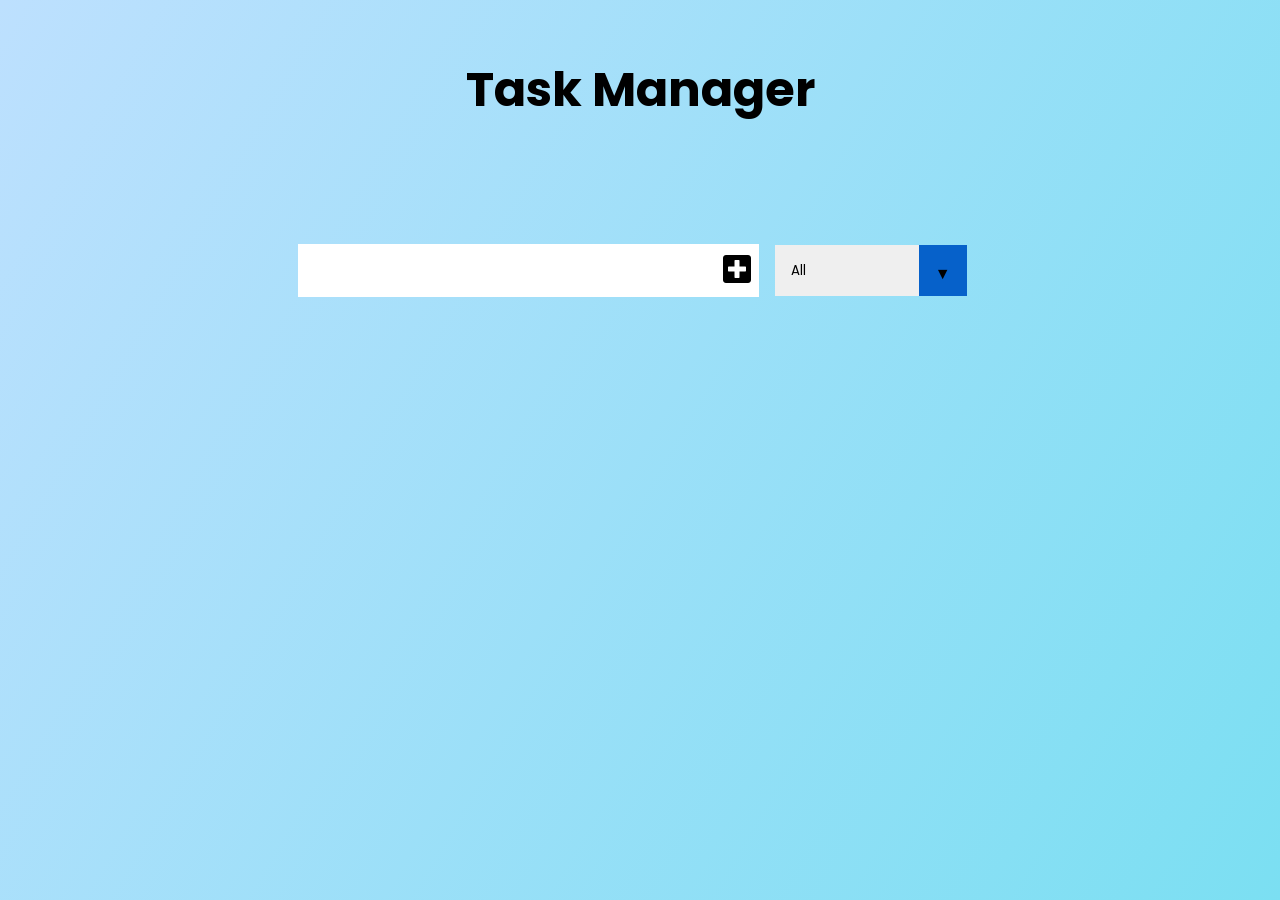
<file: 8 - Task Manager App/index.html>
<!DOCTYPE html>
<html lang="en">
  <head>
    <meta charset="UTF-8" />
    <meta name="viewport" content="width=device-width, initial-scale=1.0" />
    <title>Task Manager</title>

    <!-- Fonts -->
    <link
      href="https://fonts.googleapis.com/css?family=Poppins&display=swap"
      rel="stylesheet"
    />

    <!-- Icons -->
    <link
      rel="stylesheet"
      href="https://cdnjs.cloudflare.com/ajax/libs/font-awesome/5.12.1/css/all.min.css"
      integrity="sha256-mmgLkCYLUQbXn0B1SRqzHar6dCnv9oZFPEC1g1cwlkk="
      crossorigin="anonymous"
    />

    <!-- External CSS Link -->
    <link rel="stylesheet" href="./styles.css" />
  </head>

  <body>
    <!-- Header Text -->
    <header>
      <h1>Task Manager</h1>
    </header>

    <!-- To-do Form -->
    <form>
      <input type="text" class="todo-input"/>

      <button class="todo-button" type="submit">
        <i class="fas fa-plus-square"></i>
      </button>

      <div class="select">
        <select name="todos" class="filter-todo">
          <option value="all">All</option>
          <option value="completed">Completed</option>
          <option value="uncompleted">Uncompleted</option>
        </select>
      </div>
    </form>

    <!-- List of To-dos -->
    <div class="todo-container">
      <ul class="todo-list"></ul>
    </div>

    <script src="./app.js"></script>
  </body>
</html>
</file>
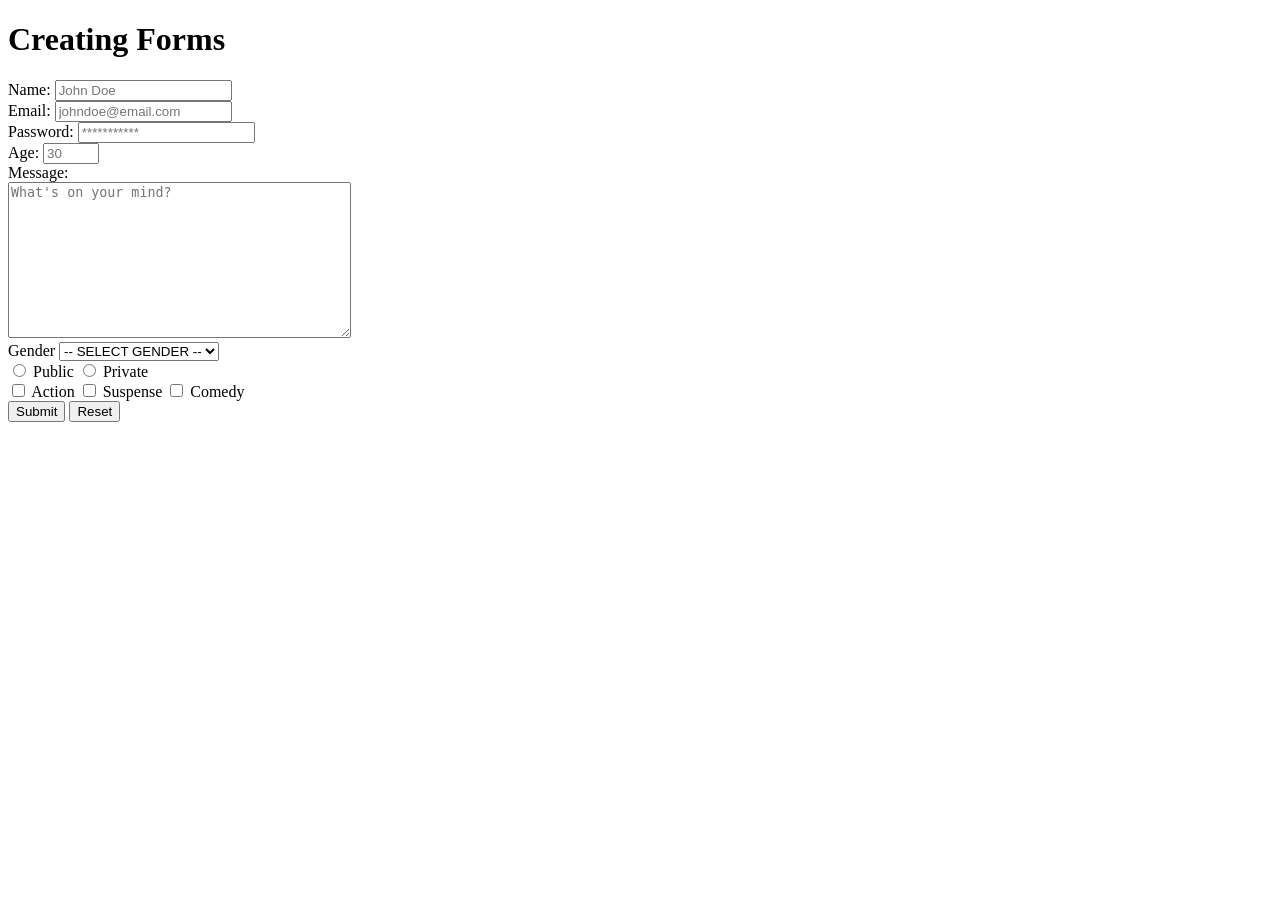
<file: 3 - HTML/forms.html>
<!DOCTYPE html>
<html lang="en">
<head>
    <meta charset="UTF-8">
    <meta name="viewport" content="width=device-width, initial-scale=1.0">
    <title>Document</title>
</head>
<body>
    <h1>Creating Forms</h1>
    <form action="">
        <div> 
            <label for="fullname-id">Name:</label>
            <input type="text" name="user-fullname" id="fullname-id" placeholder="John Doe" required>
        </div>

        <div>
            <label for="email-id">Email:</label>
            <input type="email" name="user-email" id="email-id" placeholder="johndoe@email.com" required>
        </div>

        <div>
            <label for="password-id">Password:</label>   
           <input type="password" name="user-password" id="password-id" placeholder="***********" required>
        </div>

        <div>
            <label for="age-id">Age:</label>
            <input type="number" name="user-age" id="age-id" placeholder="30" min="18" max="100" required>
        </div>
        <div>
            <label for="message-id">Message:</label>
            <br>
            <textarea name="user-message" id="message-id" placeholder="What's on your mind?" cols="40" rows="10"></textarea>
        </div>
        <div>
            <label for="gender-id">Gender</label>
            <select name="user-gender" id="gender-id">
                <option value="none" selected disabled hidden>-- SELECT GENDER --</option>
                <option value="M">Male</option>
                <option value="F">Female</option>
                <option value="O">Others</option>
            </select>
        </div>

        <div>
            <input type="radio" name="profile-status" id="public-id" value="Public">
            <label for="public-id">Public</label>

            <input type="radio" name="profile-status" id="private-id" value="Private">
            <label for="private-id">Private</label>
        </div>

        <div>
            <input type="checkbox" name="genre" id="action-id" value="action">
            <label for="action-id">Action</label>
            <input type="checkbox" name="genre" id="suspense-id" value="suspense">
            <label for="suspense-id">Suspense</label>
            <input type="checkbox" name="genre" id="comedy-id" value="comedy">
            <label for="comedy-id">Comedy</label>
        </div>

        <button type="submit">Submit</button>
        <button type="reset">Reset</button>
    </form>
</body>
</html>
</file>
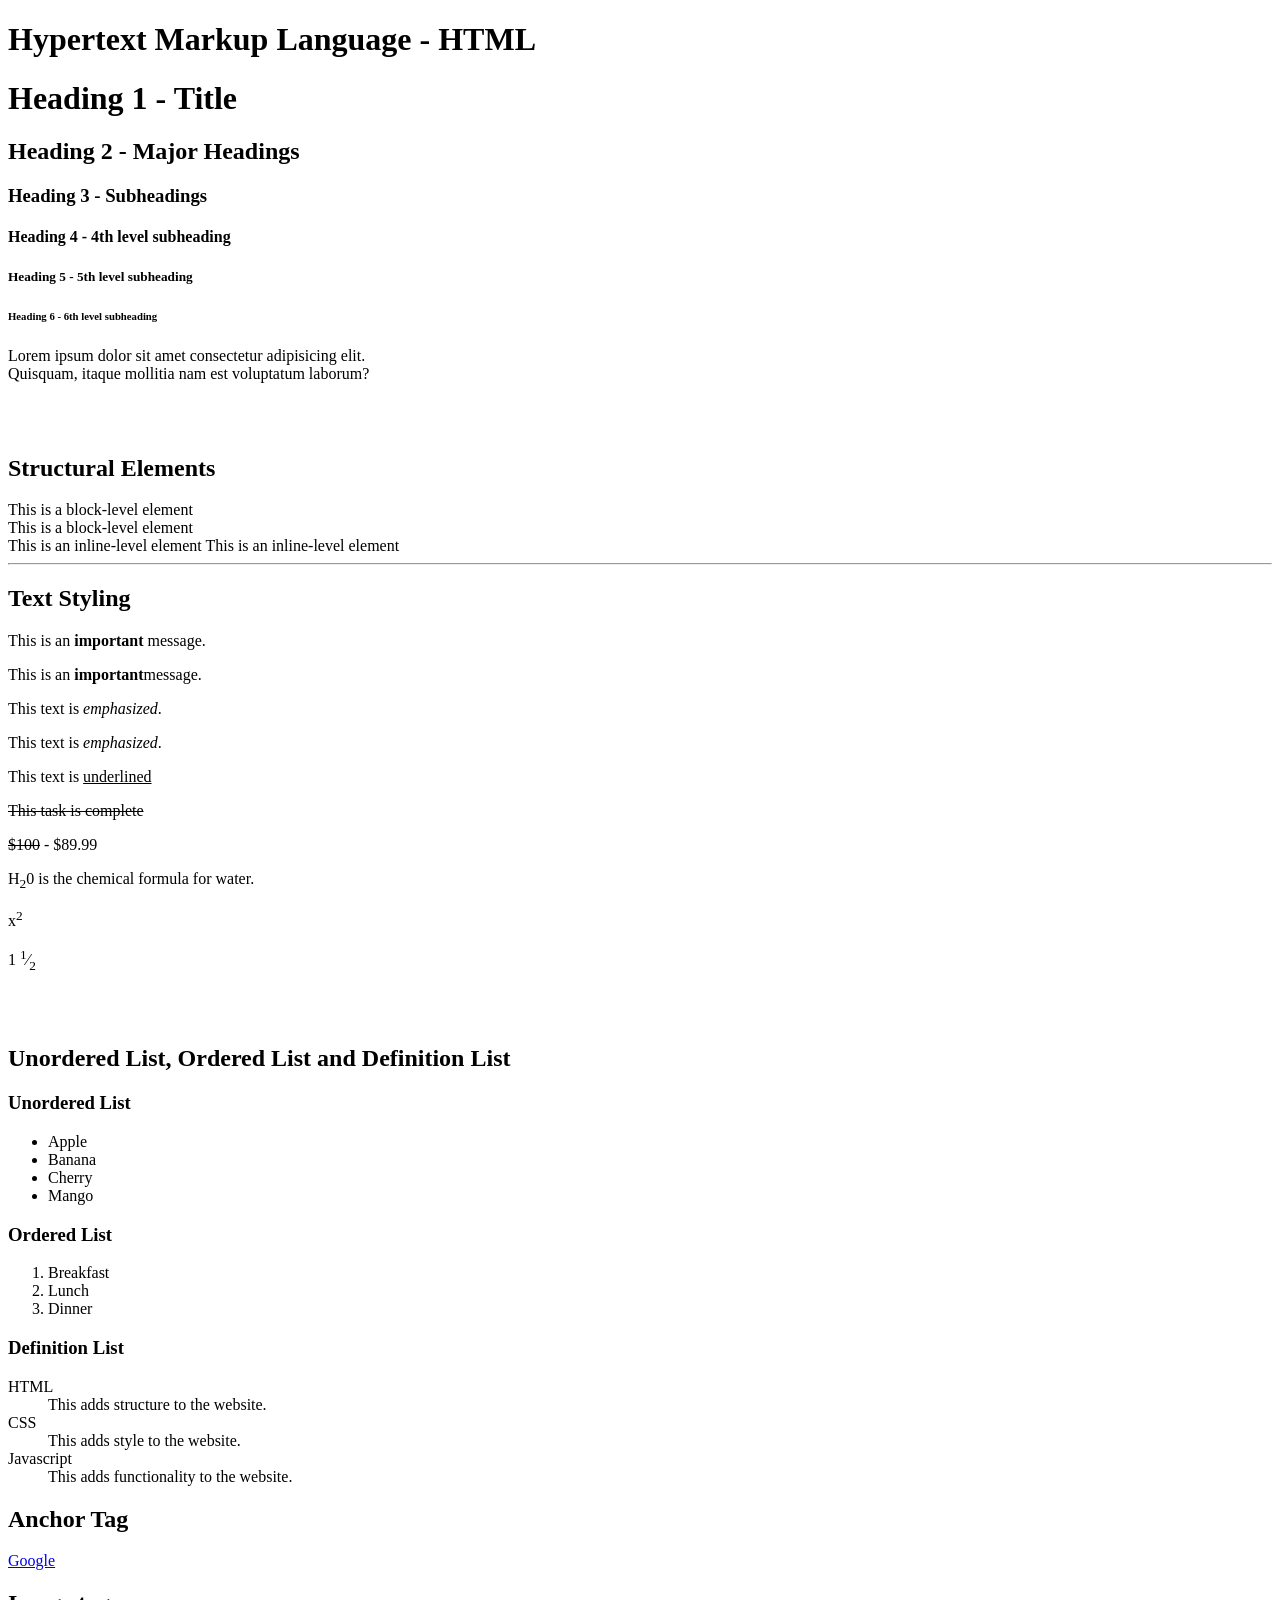
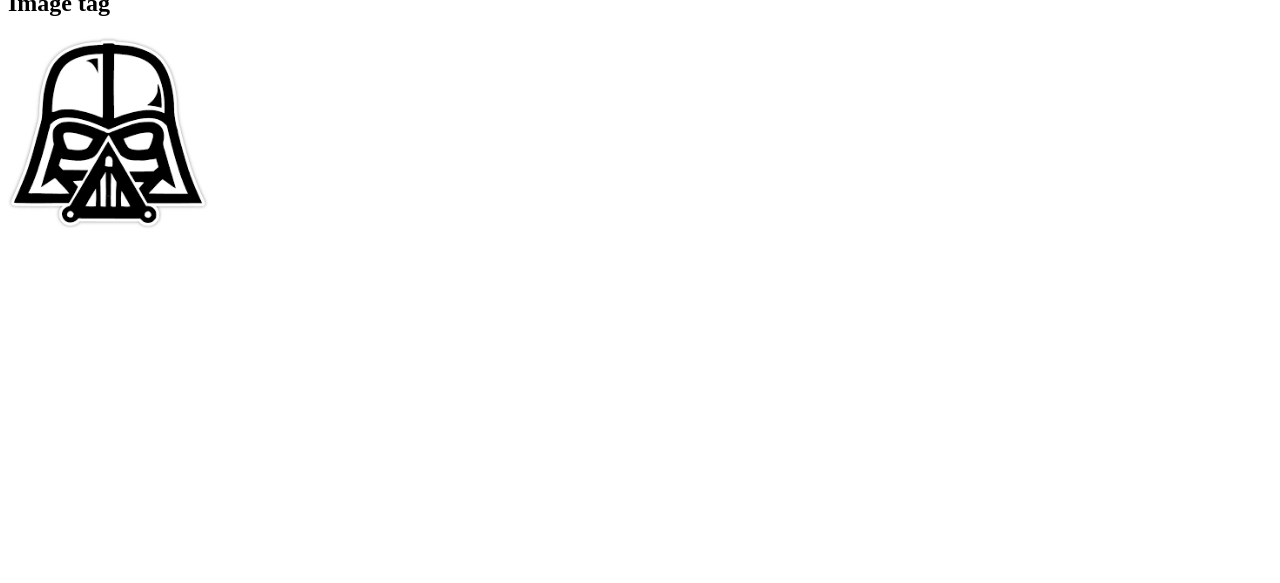
<file: 3 - HTML/typography.html>
<!DOCTYPE html>
<html lang="en">
<head>
    <meta charset="UTF-8">
    <meta name="viewport" content="width=device-width, initial-scale=1.0">
    <title>HTML Typography</title>
</head>
<body>
    <h1>Hypertext Markup Language - HTML</h1>
    <h1>Heading 1 - Title</h1>
    <h2>Heading 2 - Major Headings</h2>
    <h3>Heading 3 - Subheadings</h3>
    <h4>Heading 4 - 4th level subheading</h4>
    <h5>Heading 5 - 5th level subheading</h5>
    <h6>Heading 6 - 6th level subheading</h6>

    <!-- Paragraph -->
    <p>Lorem ipsum dolor sit amet consectetur adipisicing elit. <br>Quisquam, itaque mollitia nam est voluptatum laborum?</p>

    <!-- Break Tag -->
    <br><br>

    <h2>Structural Elements</h2>
    <div>This is a block-level element</div>
    <div>This is a block-level element</div>
    <span>This is an inline-level element</span>
    <span>This is an inline-level element</span>

    <!-- Horizontal rule -->
    <hr>

    <h2>Text Styling</h2>
    <p>This is an <b>important</b> message.</p>
    <p>This is an <strong>important</strong>message.</p>
    <p>This text is <i>emphasized</i>.</p>
    <p>This text is <em>emphasized</em>.</p>
    <p>This text is <u>underlined</u></p>
    <p><s>This task is complete</s></p>
    <p><s>$100</s> - $89.99</p>

    <!-- Subscript -->
    <p>H<sub>2</sub>0 is the chemical formula for water.</p>
    <!-- Superscript -->
    <p>x<sup>2</sup></p>
    <!-- Display a fraction -->
    <p>1 <sup>1</sup>&frasl;<sub>2</sub></p>
    <br><br>

    <h2>Unordered List, Ordered List and Definition List</h2>
    <h3>Unordered List</h3>
    <ul>
        <!-- ul - Unordered List -->
        <!-- li - list item -->
        <li>Apple</li>
        <li>Banana</li>
        <li>Cherry</li>
        <li>Mango</li>
    </ul>
   
    <h3>Ordered List</h3>
    <ol type="1">
        <!-- Numbers, Alphabet, Roman Numerals -->
        <li>Breakfast</li>
        <li>Lunch</li>
        <li>Dinner</li>
    </ol>

    <h3>Definition List</h3>
    <!-- dl - Definition List -->
    <!-- dt - description term -->
    <!-- dd - description definition -->
    <dl>
        <dt>HTML</dt>
        <dd>This adds structure to the website.</dd>
        <dt>CSS</dt>
        <dd>This adds style to the website.</dd>
        <dt>Javascript</dt>
        <dd>This adds functionality to the website.</dd>
    </dl>

    <h2>Anchor Tag</h2>
    <a href="https://www.google.com/" target="_blank">Google</a>
    <!-- Purple - Visited -->
    <!-- Blue - Not yet visited -->

    <h2>Image tag</h2>
    <!-- src - source -->
    <!-- alt - alternative text -->
    <img src="[data-uri]" alt="Darth Vader" width="200px">

    <!-- Break Tag -->
    <br><br><br><br>
    <br><br><br><br>
    <br><br><br><br>
    <br><br><br><br>
    <br><br><br><br>
</body>
</html>
</file>
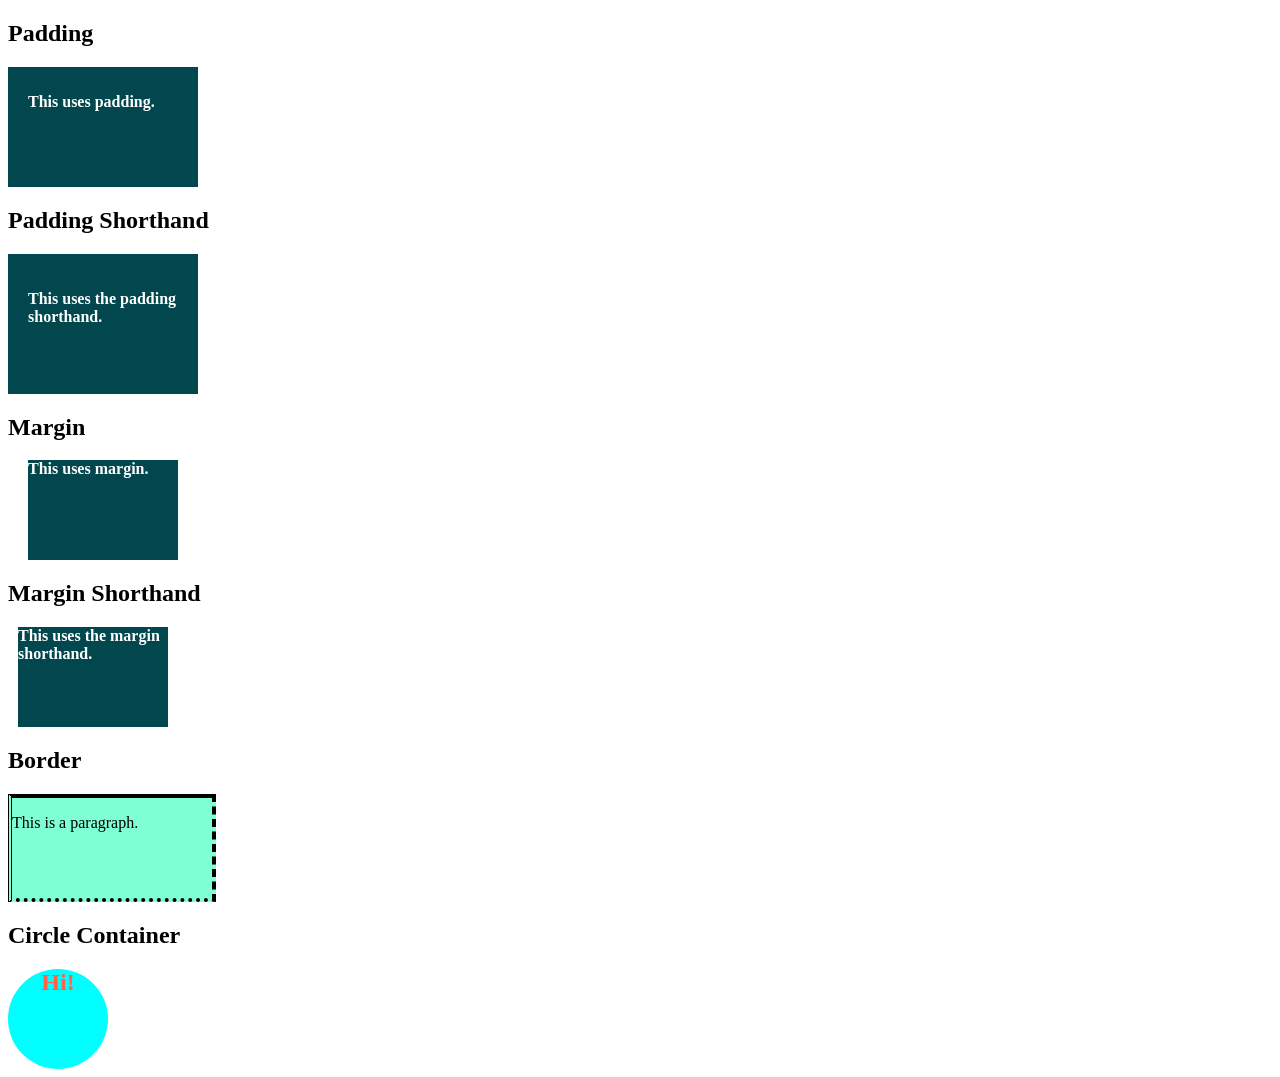
<file: 4 - CSS Basics/box-model.html>
<!DOCTYPE html>
<html lang="en">
  <head>
    <meta charset="UTF-8">
    <meta name="viewport" content="width=device-width, initial-scale=1.0">
    <title>CSS Padding, Margin and Border</title>
    <link rel="stylesheet" href="./box-model.css">
    <style>
      /* Internal Styles */
      .box {
        background-color: #02474d;
        height: 100px;
        width: 150px;
        color: white;
        font-weight: bolder;
      }
    </style>
  </head>

  <body>
    <h2>Padding</h2>
    <div class="box box1">
      <p>This uses padding.</p>
    </div>

    <h2>Padding Shorthand</h2>
    <div class="box box2">
      <p>This uses the padding shorthand.</p>
    </div>

    <h2>Margin</h2>
    <div class="box box3">
      <p class="parag1">This uses margin.</p>
    </div>

    <h2>Margin Shorthand</h2>
    <div class="box box4">
      <p class="parag2">This uses the margin shorthand.</p>
    </div>

    <h2>Border</h2>
    <div class="mix-borders">
      <p class="my-parag">This is a paragraph.</p>
    </div>

    <h2>Circle Container</h2>
    <div class="circle-container">
      <h2 style="text-align: center;">Hi!</h2>
    </div>
  </body>
</html>
</file>
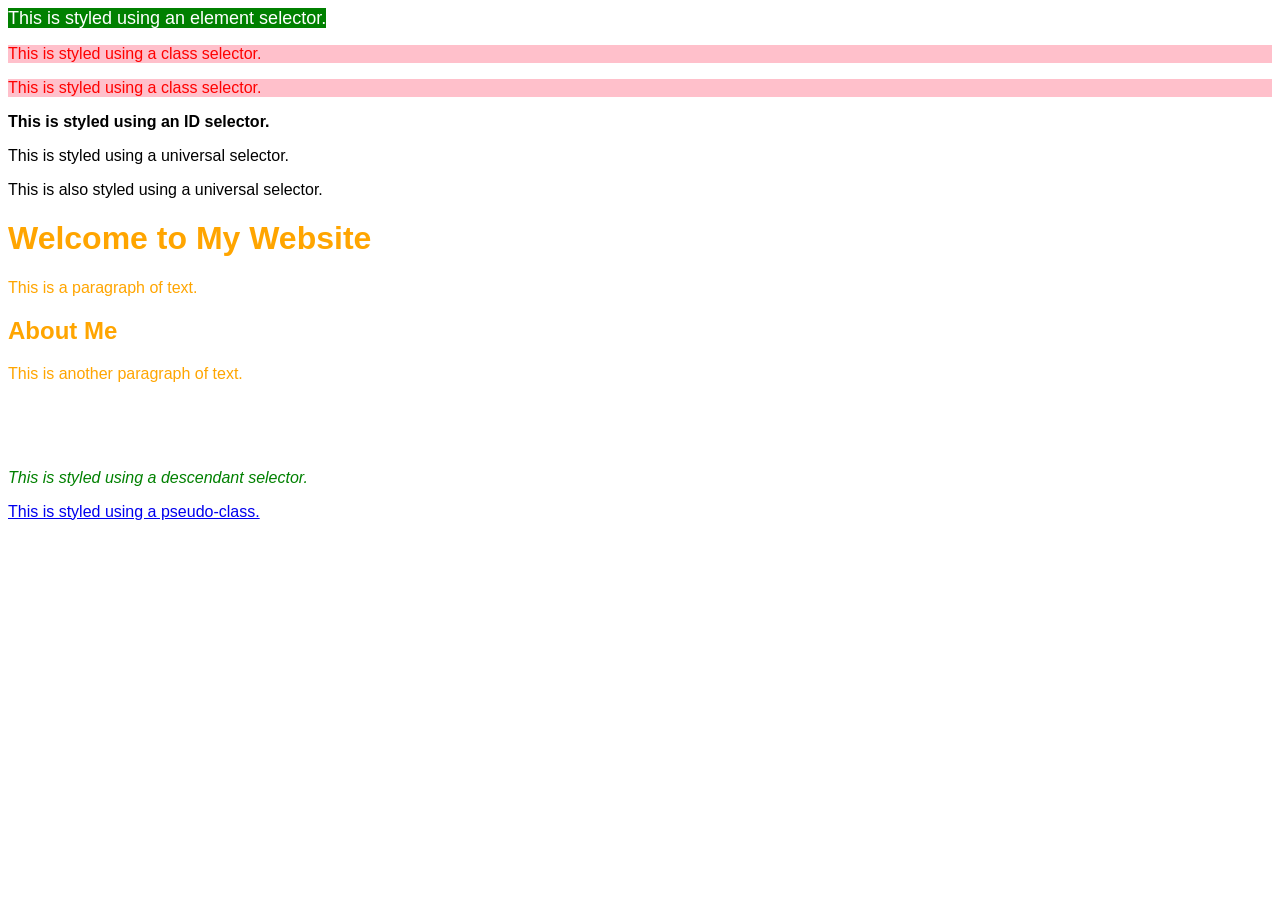
<file: 4 - CSS Basics/selectors.html>
<!DOCTYPE html>
<html lang="en">
  <head>
    <meta charset="UTF-8" />
    <meta name="viewport" content="width=device-width, initial-scale=1.0" />
    <title>CSS Selectors</title>
    <link rel="stylesheet" href="./selectors.css" />
  </head>
  <body>
    <!-- Element Selector -->
    <span>This is styled using an element selector.</span>

    <!-- Class Selector -->
    <p class="intro-paragraphs">This is styled using a class selector.</p>
    <p class="intro-paragraphs">This is styled using a class selector.</p>

    <!-- ID Selector -->
    <p id="main-heading">This is styled using an ID selector.</p>

    <!-- Universal Selector -->
    <p>This is styled using a universal selector.</p>
    <p>This is also styled using a universal selector.</p>

    <!-- Grouping Selector -->
    <h1>Welcome to My Website</h1>
    <p class="about-content">This is a paragraph of text.</p>
    <h2>About Me</h2>
    <p class="about-content">This is another paragraph of text.</p>
    <br /><br /><br />

    <!-- Descendant Selector -->
    <div class="article-container">
      <p>This is styled using a descendant selector.</p>
    </div>

    <!-- Pseudo-classes -->
    <a href="#">This is styled using a pseudo-class.</a>
  </body>
</html>
</file>
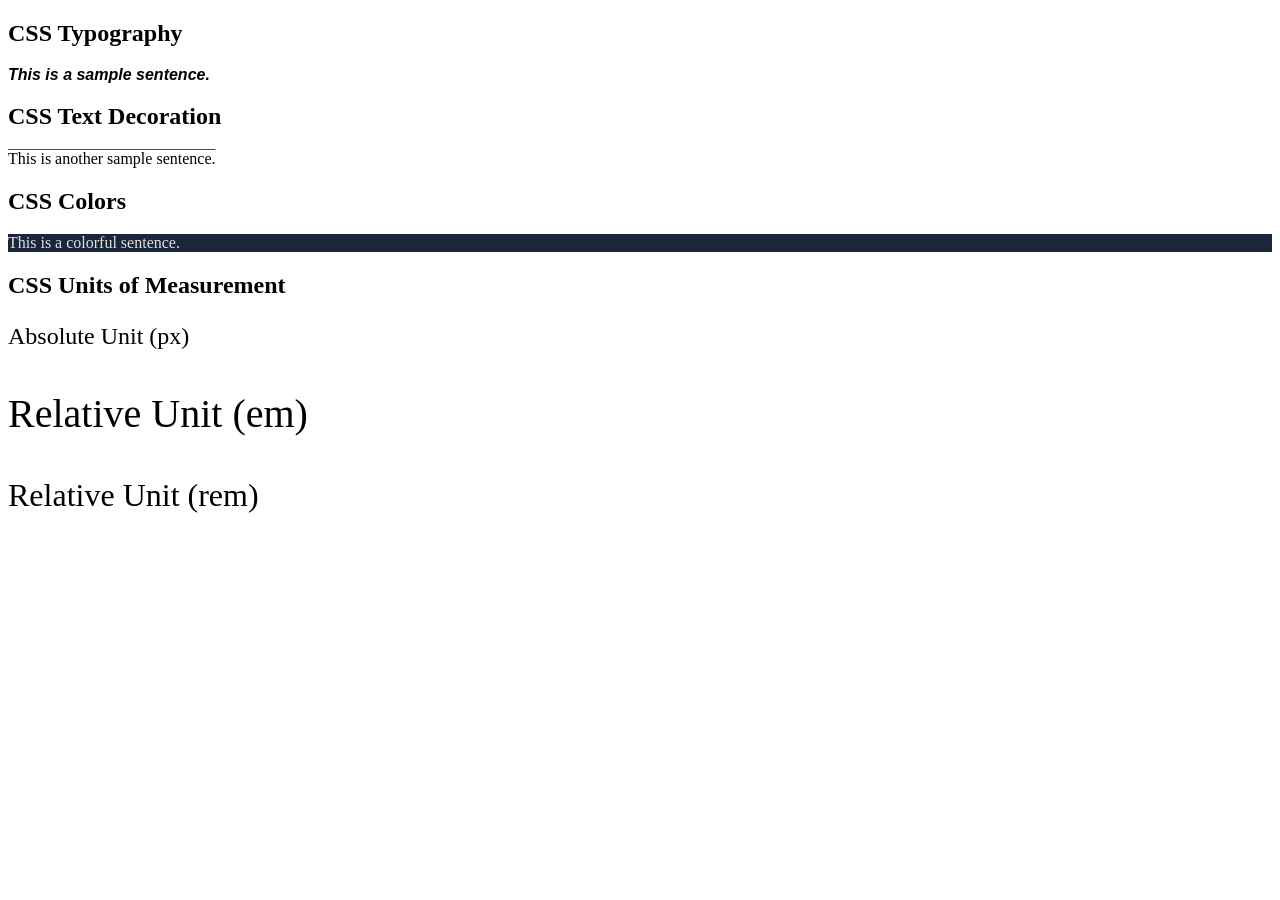
<file: 4 - CSS Basics/styling-essentials.html>
<!DOCTYPE html>
<html lang="en">
  <head>
    <meta charset="UTF-8" />
    <meta name="viewport" content="width=device-width, initial-scale=1.0" />
    <title>CSS Basics: Typography, Text Decoration, Colors and Units</title>
    <link rel="stylesheet" href="styling-essentials.css">
  </head>
  <body>
    <h2>CSS Typography</h2>
    <div id="text-styling">This is a sample sentence.</div>

    <h2>CSS Text Decoration</h2>
    <div id="text-decoration">This is another sample sentence.</div>

    <h2>CSS Colors</h2>
    <div id="colors">This is a colorful sentence.</div>

    <h2>CSS Units of Measurement</h2>
    <p id="absolute-unit-px">Absolute Unit (px)</p>
    <div style="font-size: 20px;">
      <p id="relative-unit-em">Relative Unit (em)</p>
      <p id="relative-unit-rem">Relative Unit (rem)</p>
    </div>
  </body>
</html>
</file>
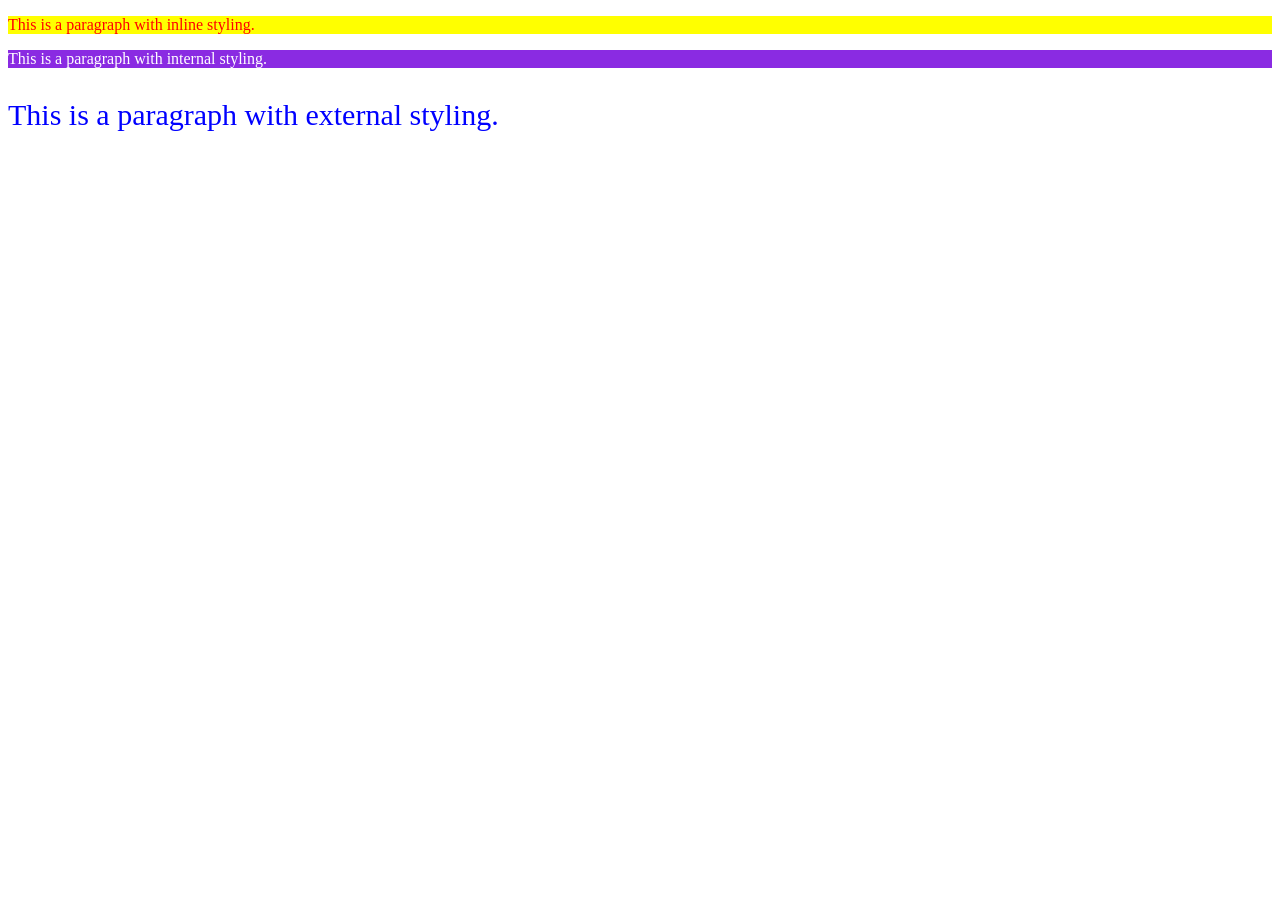
<file: 4 - CSS Basics/three-ways.html>
<!DOCTYPE html>
<html lang="en">
  <head>
    <meta charset="UTF-8" />
    <meta name="viewport" content="width=device-width, initial-scale=1.0" />
    <title>CSS Three Ways</title>
    <!-- External Styling -->
    <link rel="stylesheet" href="three-ways.css">
    <!-- Internal Styling -->
     <style>
        #internal-styling{
            color: white;
            background-color: blueviolet;
        }
     </style>
  </head>
  <body>
    <!-- Inline Styling -->
    <p style="color: red; background-color: yellow;">This is a paragraph with inline styling.</p>

    <!-- Internal Styling -->
    <p id="internal-styling">This is a paragraph with internal styling.</p>

    <!-- External Styling -->
    <p id="external-styling">This is a paragraph with external styling.</p>
  </body>
</html>
</file>
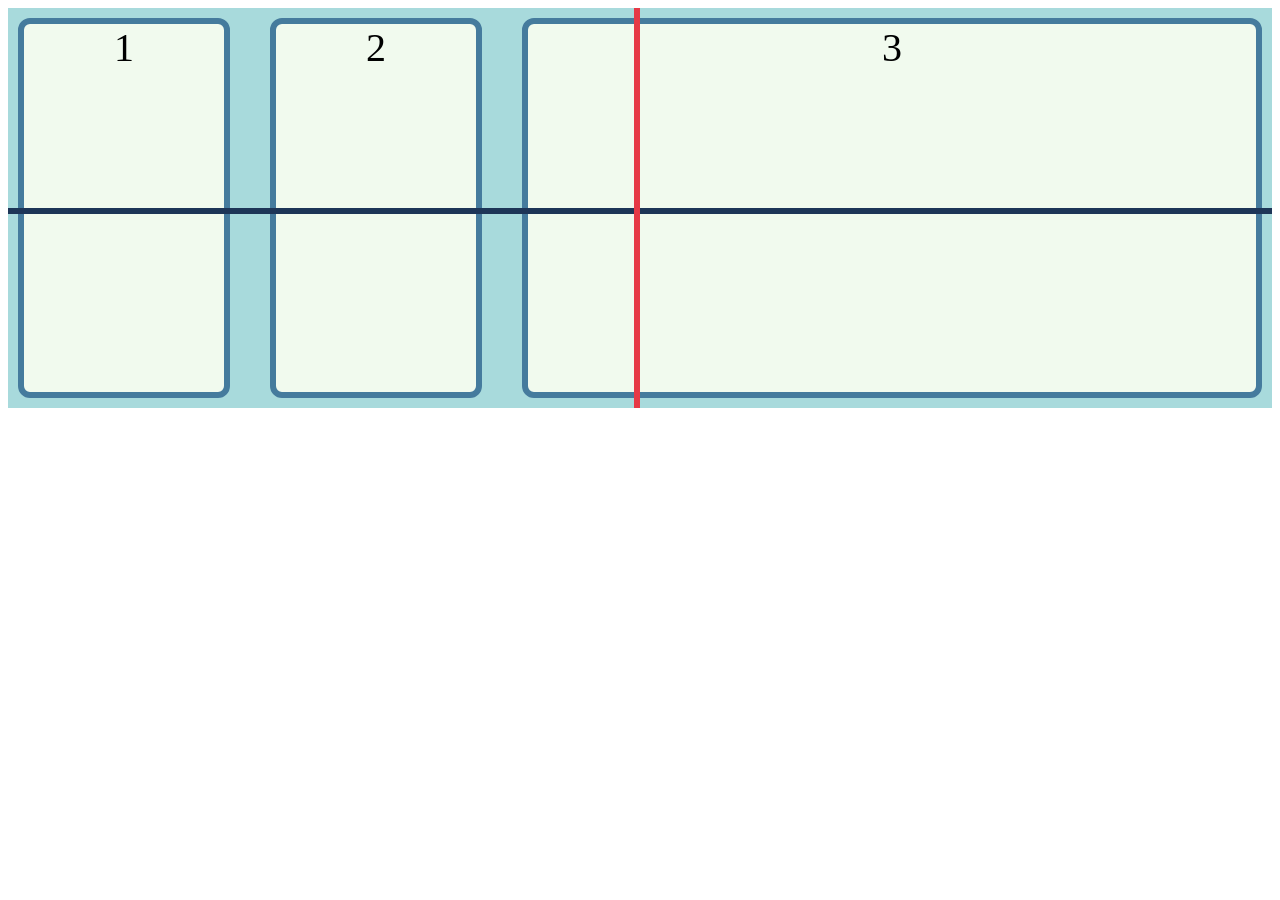
<file: 5 - Intermediate CSS/flexbox.html>
<!DOCTYPE html>
<html lang="en">
  <head>
    <meta charset="UTF-8" />
    <meta name="viewport" content="width=device-width, initial-scale=1.0" />
    <title>CSS Flexbox</title>
    <style>
      .container {
        height: 400px;
        background-color: #a8dadc;
        position: relative;
        overflow: hidden;
      }

      .flexItems {
        width: 200px;
        margin: 10px;
        border: 6px #457b9d solid;
        border-radius: 12px;
        background-color: #f1faee;
        text-align: center;
        font-size: 40px;
      }

      .cross-axis {
        position: absolute;
        right: 50%;
        height: 1080px;
        width: 6px;
        background-color: #e63946;
      }

      .main-axis {
        position: absolute;
        top: 50%;
        height: 6px;
        width: 2160px;
        background-color: #1d3557;
      }
    </style>
    <link rel="stylesheet" href="./flexbox.css" />
  </head>
  <body>
    <div class="container flexContainer">
      <div class="flexItems flexItem1">1</div>
      <div class="flexItems flexItem2">2</div>
      <div class="flexItems flexItem3">3</div>

      <!-- The axes are for discussion purposes only -->
      <div class="axis main-axis"></div>
      <div class="axis cross-axis"></div>
    </div>
  </body>
</html>
</file>
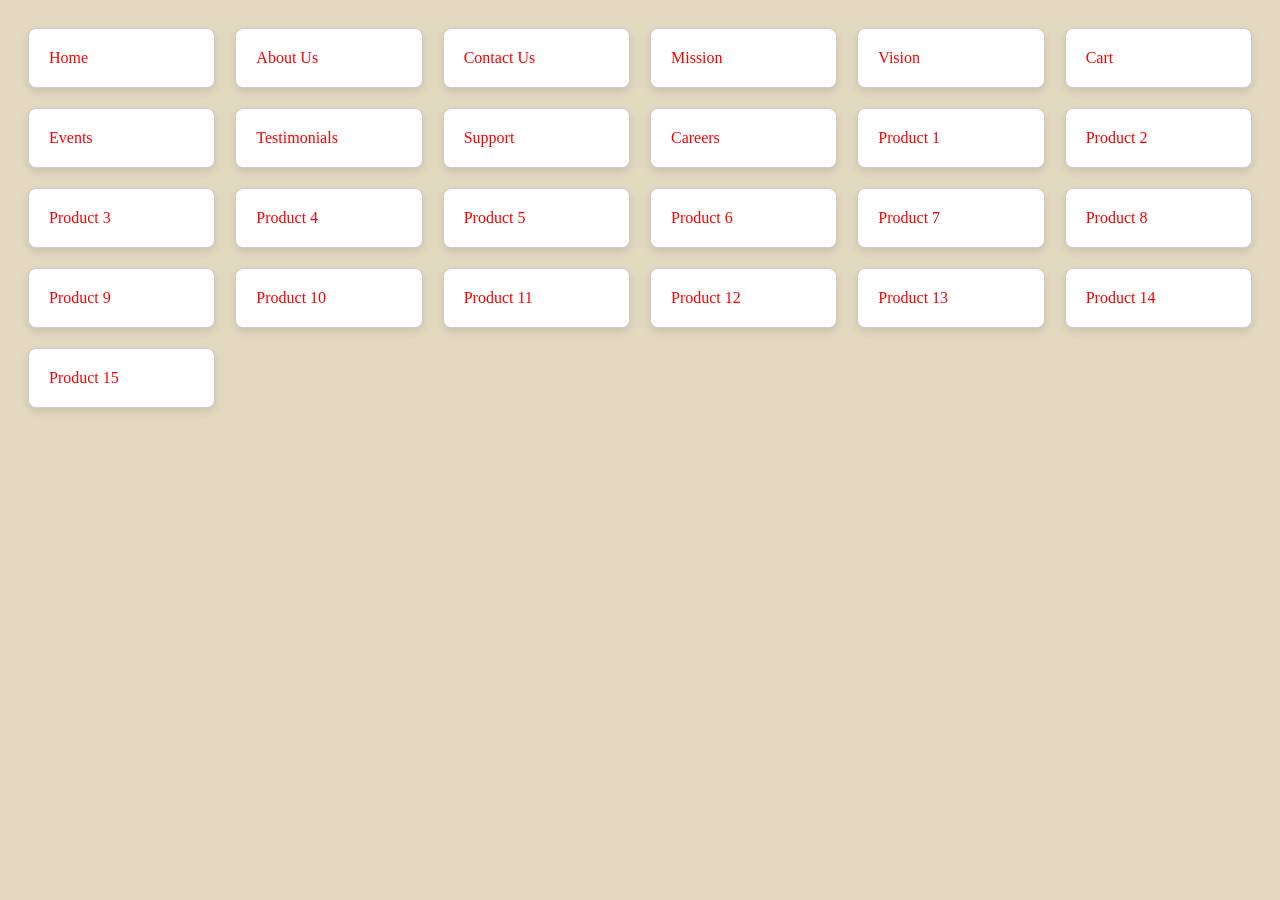
<file: 5 - Intermediate CSS/grid.html>
<!DOCTYPE html>
<html lang="en">
  <head>
    <meta charset="UTF-8" />
    <meta name="viewport" content="width=device-width, initial-scale=1.0" />
    <title>CSS Grid</title>
    <style>
      html {
        font-size: 16px;
      }

      body {
        background-color: #e3d9c1;
      }

      .gridContainer {
        padding: 20px;
      }

      .gridItem {
        background-color: #fff;
        border: 1px solid #ccc;
        border-radius: 8px;
        padding: 20px;
        box-shadow: 0 4px 8px rgba(0, 0, 0, 0.1);
        transition: transform 0.3s ease;
      }

      .gridItem:hover {
        transform: translateY(-5px);
        box-shadow: 0 8px 16px rgba(0, 0, 0, 0.1);
      }
    </style>
    <link rel="stylesheet" href="./grid.css" />
  </head>
  <body>
    <div class="gridContainer">
      <div class="gridItem gridItem1">Home</div>
      <div class="gridItem gridItem2">About Us</div>
      <div class="gridItem gridItem4">Contact Us</div>
      <div class="gridItem gridItem4">Mission</div>
      <div class="gridItem gridItem5">Vision</div>
      <div class="gridItem gridItem6">Cart</div>
      <div class="gridItem gridItem7">Events</div>
      <div class="gridItem gridItem8">Testimonials</div>
      <div class="gridItem gridItem9">Support</div>
      <div class="gridItem gridItem10">Careers</div>
      <div class="gridItem gridItem11">Product 1</div>
      <div class="gridItem gridItem12">Product 2</div>
      <div class="gridItem gridItem13">Product 3</div>
      <div class="gridItem gridItem14">Product 4</div>
      <div class="gridItem gridItem15">Product 5</div>
      <div class="gridItem gridItem16">Product 6</div>
      <div class="gridItem gridItem17">Product 7</div>
      <div class="gridItem gridItem18">Product 8</div>
      <div class="gridItem gridItem19">Product 9</div>
      <div class="gridItem gridItem20">Product 10</div>
      <div class="gridItem gridItem21">Product 11</div>
      <div class="gridItem gridItem22">Product 12</div>
      <div class="gridItem gridItem23">Product 13</div>
      <div class="gridItem gridItem24">Product 14</div>
      <div class="gridItem gridItem25">Product 15</div>
    </div>
  </body>
</html>
</file>
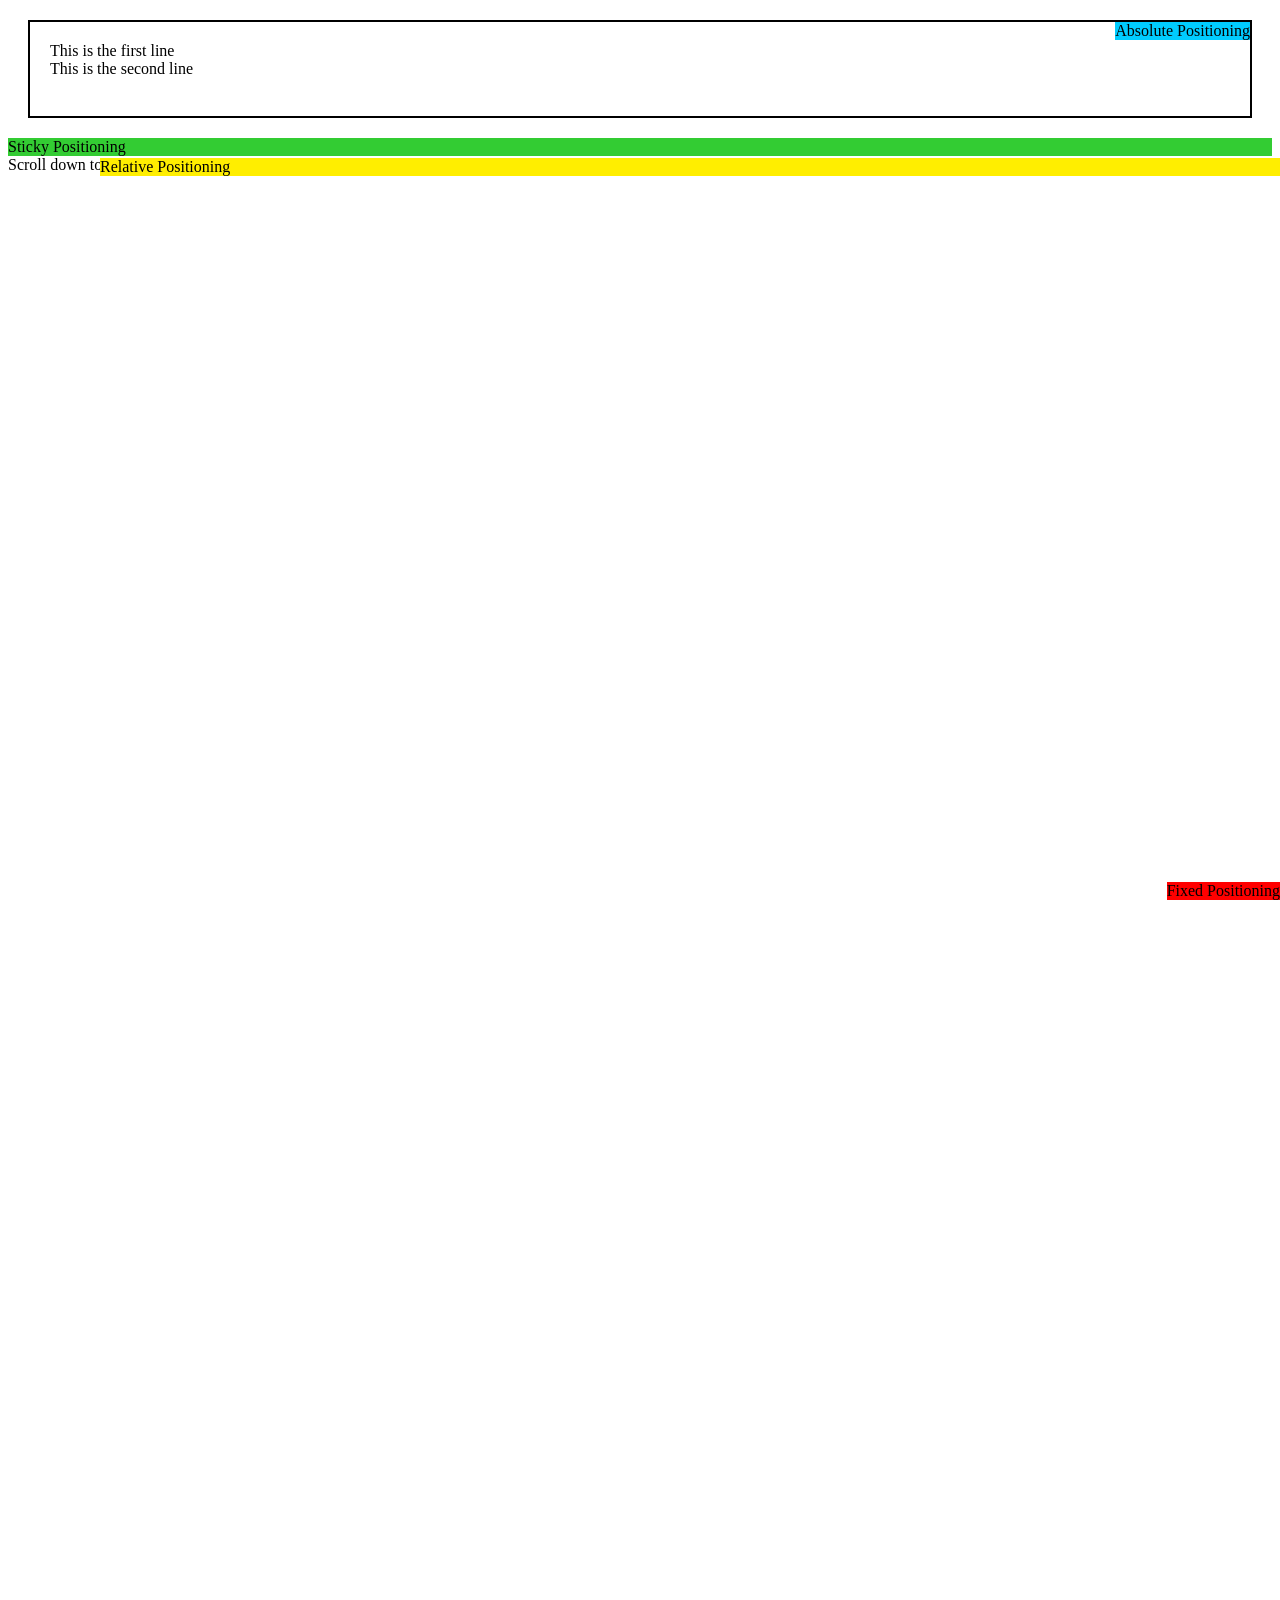
<file: 5 - Intermediate CSS/positioning.html>
<!DOCTYPE html>
<html lang="en">
  <head>
    <meta charset="UTF-8" />
    <meta name="viewport" content="width=device-width, initial-scale=1.0" />
    <title>CSS Positioning</title>
    <link rel="stylesheet" href="./positioning.css" />
    <style>
      #ancestor {
        position: relative;
        border: 2px solid #000;
        padding: 20px;
        margin: 20px;
      }
    </style>
  </head>
  <body>
    <div id="ancestor">
      <div>This is the first line</div>
      <div>This is the second line</div>
      <div id="relative">Relative Positioning</div>
      <div id="absolute">Absolute Positioning</div>
      <div id="fixed">Fixed Positioning</div>
    </div>
    <div id="sticky">Sticky Positioning</div>
    <div style="height: 2000px;">
      Scroll down to see the sticky element in action.
    </div>
    <br />
  </body>
</html>
</file>
<file: 8 - Task Manager App/styles.css>
/* General Styling */
* {
  margin: 0;
  padding: 0;
  box-sizing: border-box;
}

body {
  /* Background */
  background-image: linear-gradient(120deg, #bde0fe, #7bdff2);
  color: rgb(0, 0, 0);
  font-family: "Poppins", sans-serif;
  min-height: 100vh; /* Viewport Height */
}

/* HEADER */
header {
  font-size: 1.5rem; /* h1 size will be 1.5x bigger than default */
}

header,
form {
  min-height: 20vh;
  display: flex;
  justify-content: center;
  align-items: center;
}

/* FORM */
form input,
form button {
  padding: 0.5rem; /* add 0.5x of the font size as padding */
  font-size: 2rem; /* default size x2 */
  border: none;
  background: white;
}

form button {
  color: #000000;
  background: white;
  cursor: pointer;
  transition: all 0.3s ease;
}

form button:hover {
  background: #000000;
  color: white;
}

/* TODO CONTAINER */
.todo-container {
  display: flex;
  justify-content: center;
  align-items: center;
}

.todo-list {
  min-width: 30%;
  list-style: none;
}

.todo {
  margin: 0.5rem;
  background: white;
  color: black;
  font-size: 1.5rem;
  display: flex;
  justify-content: space-between;
  align-items: center;
  transition: all 0.5s ease;
}

.filter-todo {
  padding: 1rem;
}

.todo li {
  flex: 1;
}

/* BUTTONS */
.trash-btn,
.complete-btn {
  background: #fe4a49;
  color: white;
  border: none;
  padding: 1rem;
  cursor: pointer;
  font-size: 1rem;
}

.complete-btn {
  background-color: #06d6a0;
}

.todo-item {
  padding: 0rem 0.5rem;
}

.fa-trash,
.fa-check {
  pointer-events: none;
}

.completed {
  text-decoration: line-through;
  opacity: 0.5;
}

.fall {
  transform: translateY(8rem) rotateZ(20deg);
  opacity: 0;
}

.completed {
  text-decoration: line-through;
  opacity: 0.5;
}

/* CUSTOM SELECTOR */
/* Reset the stylings of the select/dropdown. */
select {
  -webkit-appearance: none;
  -moz-appearance: none;
  -ms-appearance: none;
  appearance: none;
  outline: 0;
  box-shadow: none;
  border: 0 !important;
  background-image: none;
}

/* Custom Select */
.select {
  margin: 1rem;
  position: relative;
  overflow: hidden;
}

select {
  color: #000000;
  font-family: "Poppins", sans-serif;
  cursor: pointer;
  width: 12rem;
}

/* Arrow */
.select::after {
  content: "\25BC";
  position: absolute;
  top: 0;
  right: 0;
  padding: 1rem;
  background: #0661ca;
  cursor: pointer;
  pointer-events: none;
}
</file>
<file: 4 - CSS Basics/box-model.css>
/* Padding (inner spacing) - space within the box */
/* Adding padding to each side */
.box1 {
    padding-top: 10px;
    padding-left: 20px;
    padding-right: 20px;
    padding-bottom: 10px;
}


/* Shorhand - Adding padding to each side */
/* Clockwise */
/* 4 values = top, right, bottom, left */
/* 3 values = top, left and right, bottom */
/* 2 values = top and bottom, left and right*/
/* 1 value = all sides */
.box2 {
    padding: 20px; 
}

/* Adding margin to each side */
.box3 {
    margin-top: 10px;
    margin-left: 20px;
    margin-right: 20px;
    margin-bottom: 10px;
}

/* Shorhand - Adding margin to each side */
/* Clockwise */
/* 4 values = top, right, bottom, left */
/* 3 values = top, left and right, bottom */
/* 2 values = top and bottom, left and right*/
/* 1 value = all sides */
.box4 {
    margin: 10px;
}

/* Borders */
.mix-borders{
    height: 100px;
    width: 200px;
    background-color: aquamarine;
    border-style: solid dashed dotted double;
    border-width: 4px;
}

/*Circle Container*/
.circle-container{
    background-color: aqua;
    height: 100px;
    width: 100px;
    border-radius: 50%;
    color: tomato;
}
</file>
<file: 4 - CSS Basics/selectors.css>
/* Element Selector */
span{
    font-size: 18px;
    color: white;
    background-color: green;
}

/* Class Selector */
.intro-paragraphs{
    color: red;
    background-color: pink;
}

/* ID Selector */
#main-heading {
    font-weight: bold;
}

/* Universal Selector */
*{
    font-family: Arial, Helvetica, sans-serif;
}

/* Grouping selector */
h1, h2, .about-content{
    color: orange;
}

/* Descendant Selector */
.article-container p{
    font-style: italic;
    color: green;
}

/* Pseudo Classes */
a:visited{
    color: pink;
}

a:hover{
    color:red;
    font-size: 18px;
}

a:active{
    color: yellow;
}
</file>
<file: 4 - CSS Basics/styling-essentials.css>
#text-styling{
    font-family: Arial, Helvetica, sans-serif;
    
    /* font Weight */
    font-weight: normal;
    font-weight: bold;

    /* Numeric Values */
    /* [100-950] */
    font-weight: 300;
    font-weight: 400; /* Default Value */
    font-weight: 700; /* Bold */

    /* font style */
    font-style: italic;
    font-style: normal;
    font-style: oblique;

    /* Line Height */
    line-height: normal;
    line-height: 3;
    line-height: 50%;
    line-height: 16px;

    /* letter-spacing */
    letter-spacing: 4px; /*Adds space*/
    letter-spacing: -2px;/*Removes space*/
    letter-spacing:normal;
}

#text-decoration {
    text-decoration: line-through;
    text-decoration: overline;
    text-decoration: underline;
    text-decoration: underline overline line-through;
    text-decoration: none;
    text-decoration: underline;
    text-decoration-style: solid;
    text-decoration-style: double;
    text-decoration-style: dotted;
    text-decoration-style: dashed;  
    text-decoration-style: wavy;  
    text-decoration-color: red;
    /* Combine all of them */
    text-decoration: overline solid red;
}

#colors{
    color: white;
    background-color: white;

    /* RGB */
    /* rgb(red , green, blue) [0,255]*/
    color: rgb(0, 100, 0);
    /* alpha */
    background-color: rgba(0, 0, 0, 0.3);

  /* Hexadecimal */
  /* #RRGGBB [0 - 9, A - F]*/
  color: #e0e1dd;
  background-color: #1b263b;
}

#absolute-unit-px{
    font-size: 24px;
}

/* Relative to the parent element */
#relative-unit-em {
    font-size: 2em;
    /* 2(20px) = 40px */
}

/* Relevant to the root element */
#relative-unit-rem{
    font-size: 2rem;
    /* 2(16) */
}
</file>
<file: 4 - CSS Basics/three-ways.css>
#external-styling{
    color: blue;
    font-size: 30px;
}
</file>
<file: 5 - Intermediate CSS/flexbox.css>
.flexContainer {
    display: flex;
    flex-direction: column;
    flex-direction: row; /* Default */
    /* justify-content - sets the alignment on the main axis */
    justify-content: flex-end;
    justify-content: center;
    justify-content: space-between;
    justify-content: space-around;
    justify-content: space-evenly;
    justify-content: flex-start; /* Default */


    /* align-items - sets the alignment on the cross axis */
    align-items: flex-start;
    align-items: flex-end;
    align-items: center;
    align-items: stretch; /* Default */

    flex-wrap: wrap-reverse;
    flex-wrap: wrap; /* Push the content down when the content doesn't fit */
    flex-wrap: nowrap; /* Default */


    /* Column and row gap */
    column-gap: 20px;
    row-gap: 20px;
    gap: 20px;
}

/* Willingness of items to shrink*/
.flexItem1 {
    flex-shrink: 0; /* Not willing to shrink */
    flex-shrink: 1; /* Willing to shrink */
  }
/* Willingness of items to grow*/
.flexItem3 {
flex-grow: 0; /* Not willing to grow */
flex-grow: 1; /* Willing to grow */
}
</file>
<file: 5 - Intermediate CSS/grid.css>
.gridContainer{
    /* Using px */
    display: grid;
    grid-template-columns: 200px 200px 200px 200px;

    /* Using percentage */
    grid-template-columns: 33.3% 33.3% 33.3%;
    /* border: 2px solid black;
    padding: 0; */

    /* Using fractional units */
    grid-template-columns: 1fr 1fr 1fr;

    /* using repeat function */
    grid-template-columns: repeat(4,1fr);

    /* Column and Row Gap */
    column-gap: 20px;
    row-gap: 20px;
    gap: 20px
}

/* Media Queries */
/* 
    Mobile Devices: Less than 481px
    iPads, Tablets: 481px - 768px
    Small Screens, Laptops: 769px - 1024px
    Desktops, Large Screens: 1025px - 1200px
    Extra Large Screens, TV: 1201px and greater
*/

/* Media Query for Desktops, Extra Large Screens */
@media screen and (min-width: 1025px) {
    .gridContainer{
        display: grid;
        grid-template-columns: repeat(6,1fr);
        color: red;
    }
}

/* Media Query for iPads, Tablets, Small Screens, Laptops */
@media screen and (min-width: 481px) and (max-width: 1024px) {
    .gridContainer {
      display: grid;
      grid-template-columns: repeat(3, 1fr);
      color: blue;
    }
  }

/* Media Query for mobile Devices */
@media screen and (max-width:480px) {
    .gridContainer{
        display: grid;
        grid-template-columns: 1fr;
    }
}
</file>
<file: 5 - Intermediate CSS/positioning.css>
/* position static */
/* Elements follow the normal document flow */

/* Relative Position */
/* Relative to its original position */
#relative {
    background-color: #fe0;
    position: relative;
    /* top, right, bottom, left */
    top: 80px;
    left: 50px;
}

/* Absolute Position */
/* Relative to the parent container that have position that is not static */
#absolute {
    background-color: #0cf;
    position: absolute;
    /* top, right, bottom, left */
    top: 0;
    right: 0px;
  }

/* Fixed Positioning */
/* Relative to the viewport */
#fixed {
    background-color: #f00;
    position: fixed;
    /* top, right, bottom, left */
    bottom: 0px;
    right: 0px;
}

/* Sticky Position */
#sticky {
    background-color: #3c3;
    position: sticky;
    /* top, right, bottom, left */
    top: 0px;
  }
</file>
